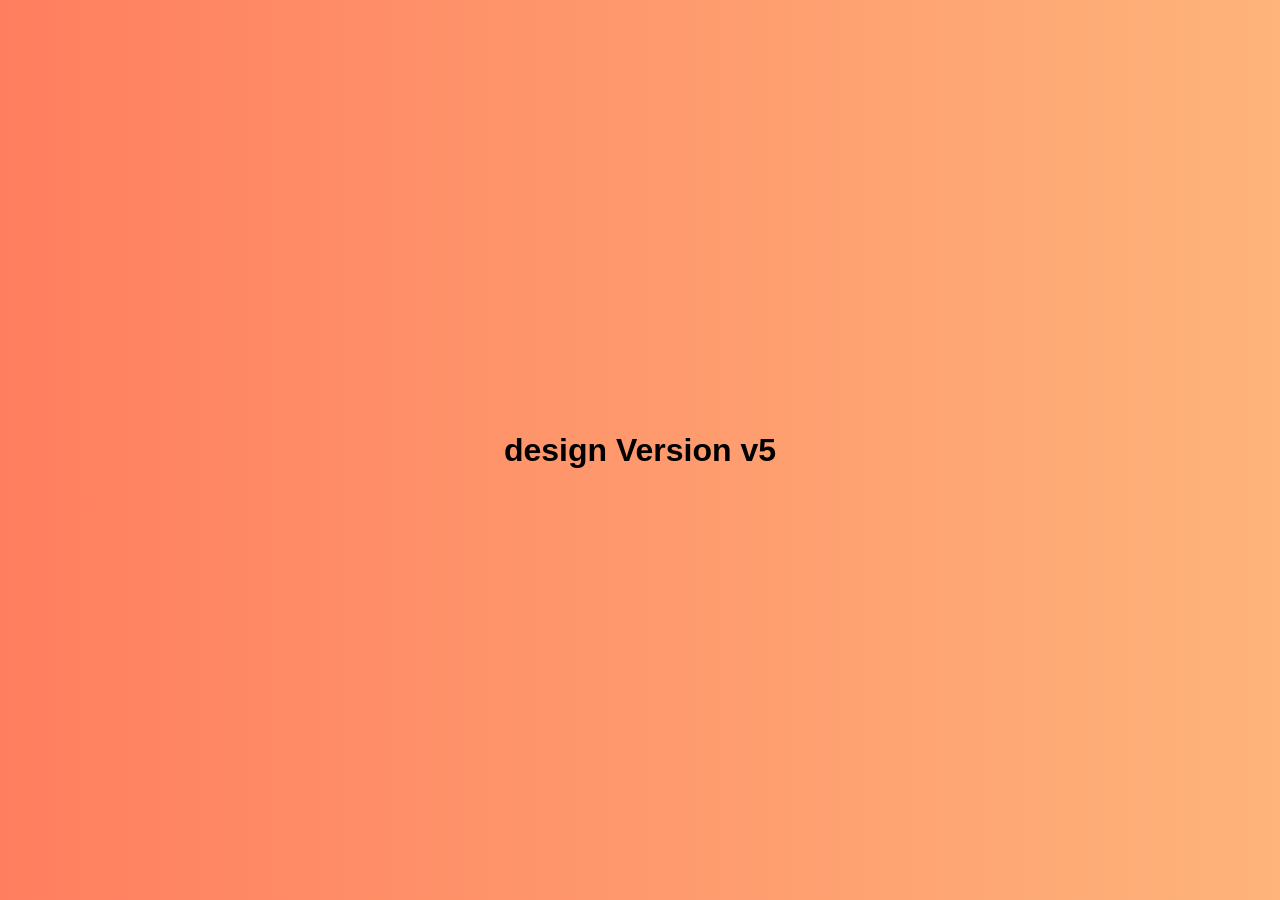
<file: index.html>
<!DOCTYPE html>
<html lang="en">
<head>
    <meta charset="UTF-8">
    <meta name="viewport" content="width=device-width, initial-scale=1.0">
    <title>Document</title>
    <link rel="stylesheet" href="style.css">
</head>
<body>
    <h1>design Version v5</h1>
</body>
</html>
</file>
<file: style.css>
body{
    background: linear-gradient(to right, #ff7e5f, #feb47b);
    font-family: Arial, sans-serif;
    color: black;
    display: flex;
    align-items: center;
    justify-content: center;
    margin: 0;
    height: 100vh;
    width: 100vw;
}
</file>
